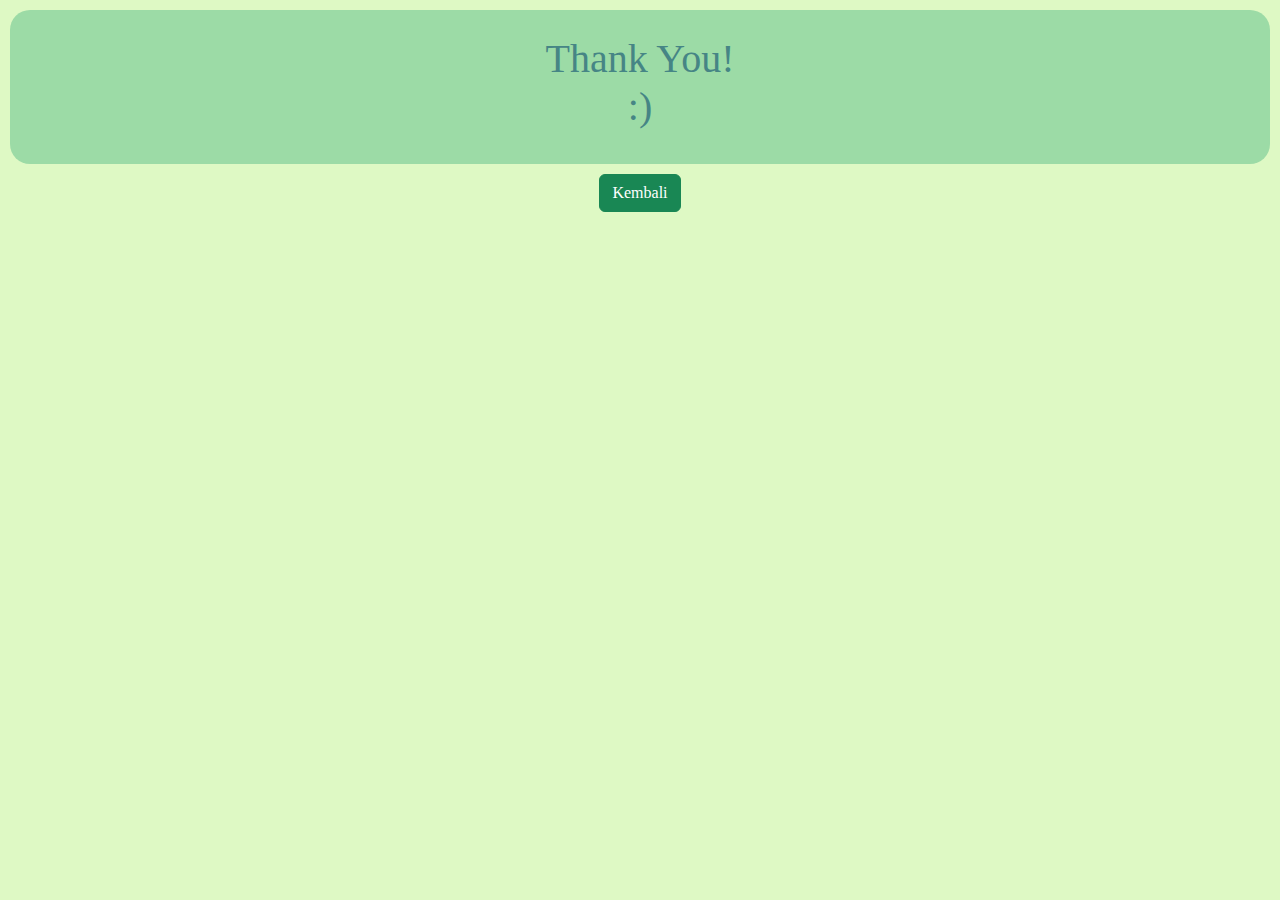
<file: Ty.html>
<!DOCTYPE html>
<head>
    <title>
        Thank You! :)
    </title>
    <link rel="stylesheet" href="style.css">
    <link href="https://cdn.jsdelivr.net/npm/bootstrap@5.3.3/dist/css/bootstrap.min.css" rel="stylesheet" integrity="sha384-QWTKZyjpPEjISv5WaRU9OFeRpok6YctnYmDr5pNlyT2bRjXh0JMhjY6hW+ALEwIH" crossorigin="anonymous">
    <script src="https://cdn.jsdelivr.net/npm/bootstrap@5.3.3/dist/js/bootstrap.bundle.min.js" integrity="sha384-YvpcrYf0tY3lHB60NNkmXc5s9fDVZLESaAA55NDzOxhy9GkcIdslK1eN7N6jIeHz" crossorigin="anonymous"></script>
    <style>
    body {
    text-align: center;
    background-color: #DEF9C4;
    font-family:cursive;
    }
    </style>
</head> 
    <body>
        <div class="main-content">
            <h1> Thank You! <br> :) </h1>
        </div>
        <a href="https://imam-aziz.github.io/CV-Imam-Azizun/" target="_self">
            <button type="button" class="btn btn-success">Kembali</button>
        </a>
    </body>
</html>
</file>
<file: style.css>
body {
    background-color: #DEF9C4;
    font-family:cursive;
}
.header {
    background-color: #9CDBA6;
    padding: 25px;
    color:#468585;
    border-radius: 20px;
    margin: 10px;
    text-align: center;
}
.nav {
    background-color: #50b49884;
    border-radius: 30px;
    display: inline-block;
    justify-content: center;
}
.content {
    display: flex;
}
.main-content {
    background-color: #9CDBA6;
    border-radius: 20px;
    color:#468585;
    flex: 3;
    padding: 25px;
    margin: 10px;
}
.aside {
    background-color: #9CDBA6;
    border-radius: 20px;
    color:#468585;
    flex: 1;
    padding: 25px;
    margin: 10px;
    text-align: center;
    height: 730px;
}
.Hobi {
    background-color: #9CDBA6;
    border-radius: 20px;
    color:#468585;  
    padding: 25px;
    margin: 10px;
    display: flex;
    justify-content: center;
}
.article {
    background-color:#b0ebba;
    border-radius: 20px;
    color: #468585;
    padding: 25px;
    margin: 10px;
    display: block;
    text-align: center;
}
.footer {
    background-color: #9CDBA6;
    border-radius: 20px;
    color:rgb(0, 173, 46);
    padding: 25px;
    margin: 10px;
    display: flex;
    justify-content: center;
}
.navbar {
    background-color: #9CDBA6;
}
</file>
